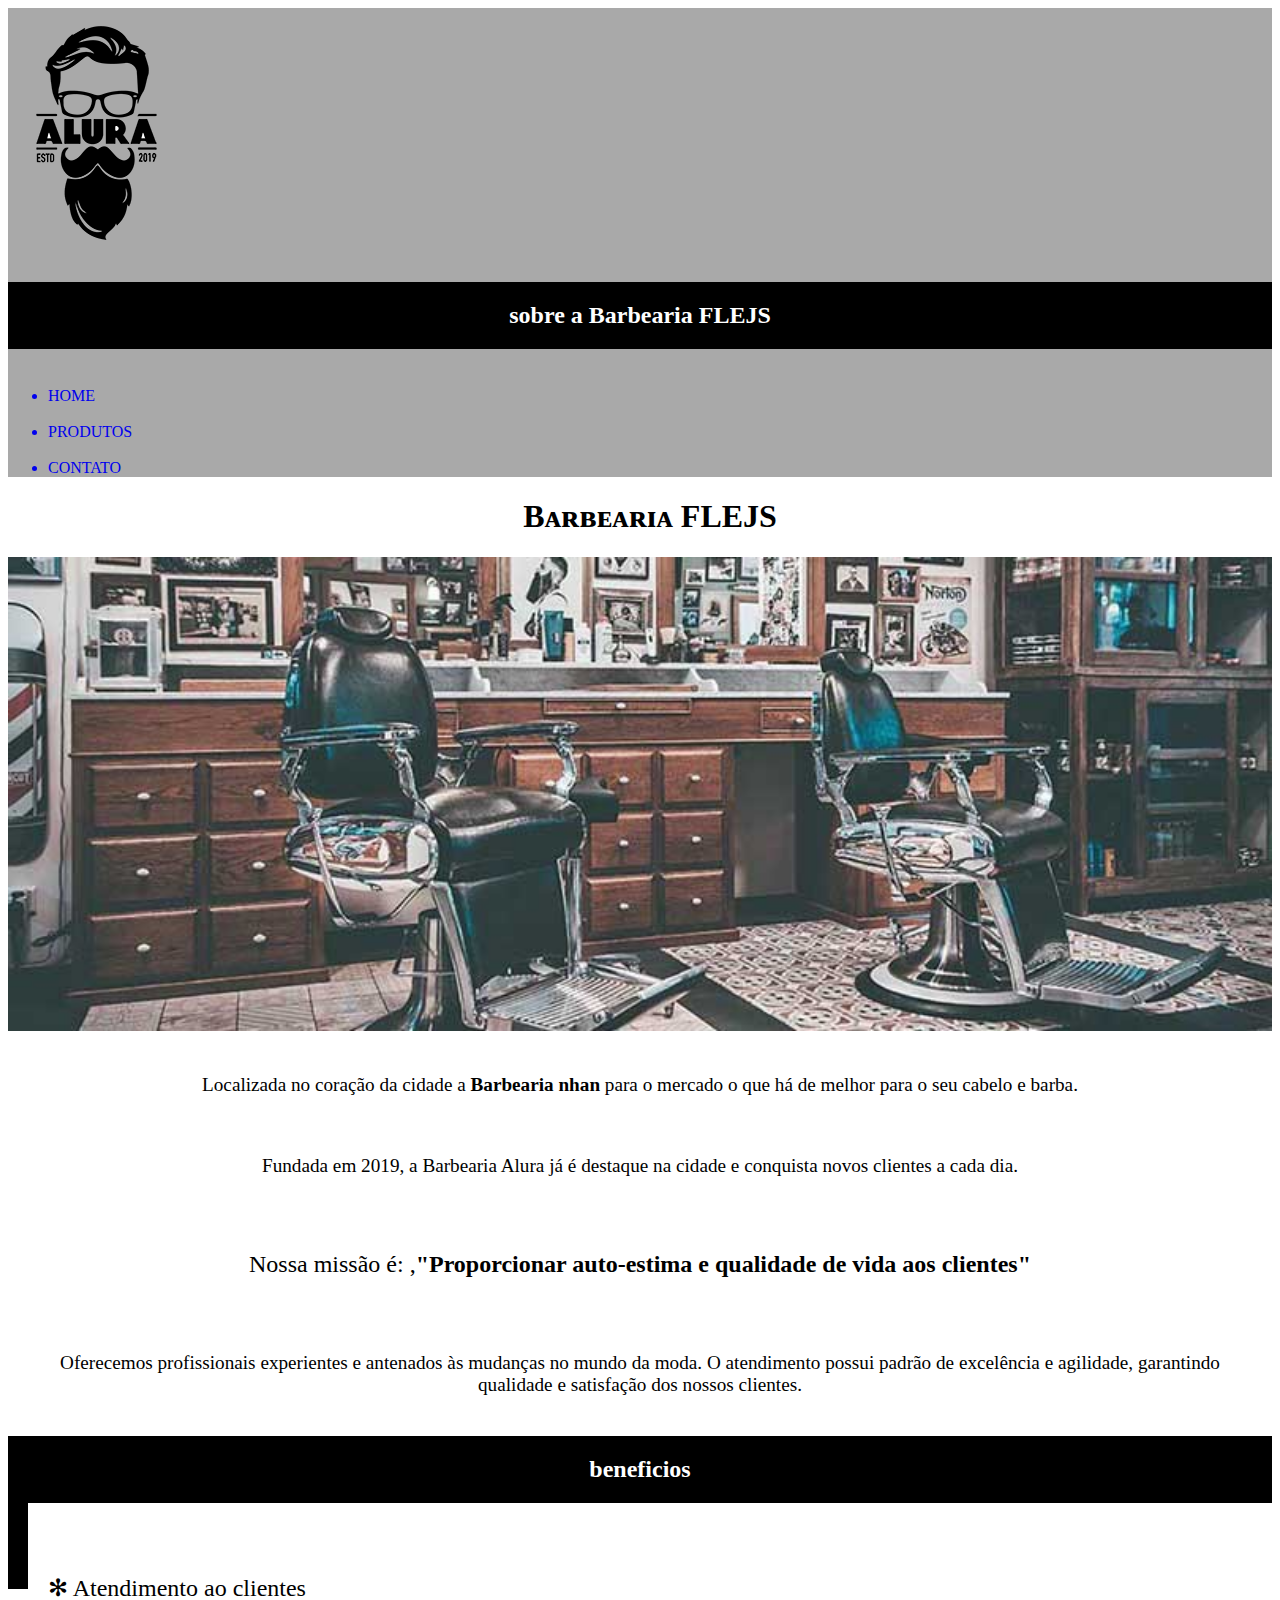
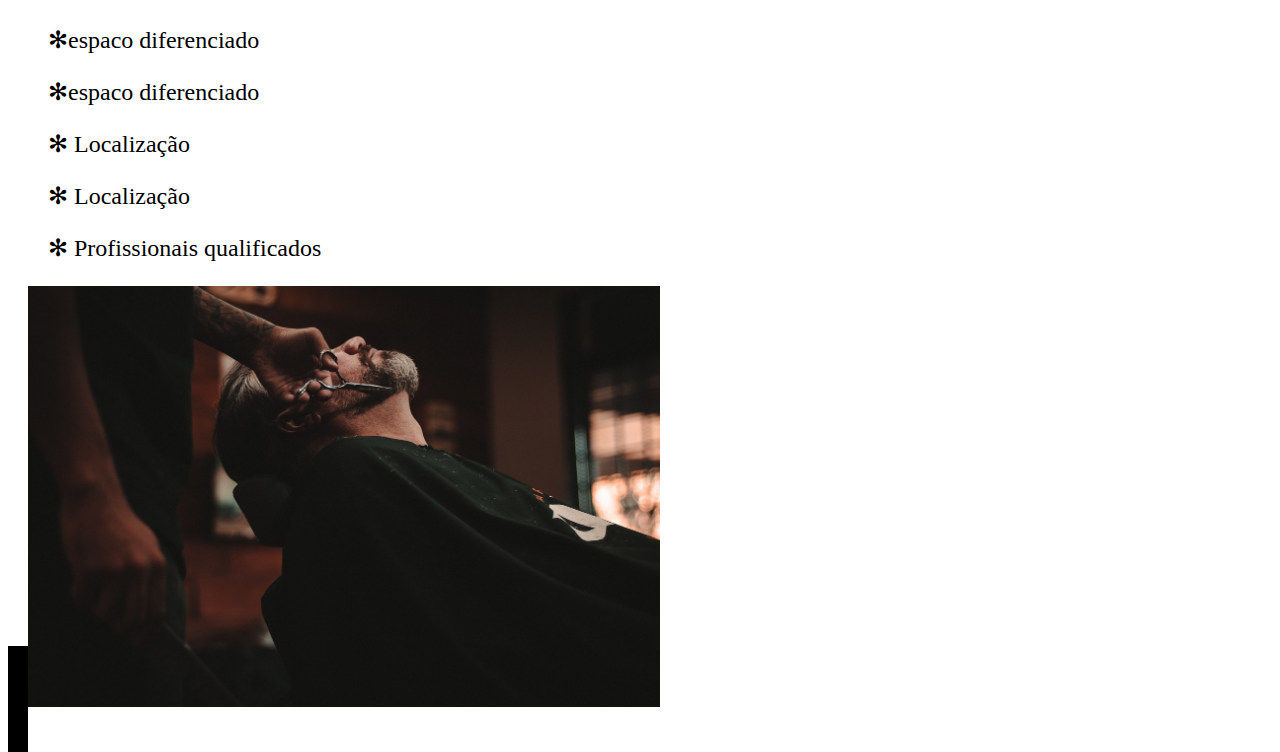
<file: BARBEARIA ALURA/index.html>
<!DOCTYPE html>
<html lang="pt-br">

<head>
    <meta charset="UTF-8">
    <title>Barbearia ALURA</title>
    <link rel="stylesheet" href="css/style.css">
    
</head>
<body>
    <header>
        
       <img src="img/logo.png " alt="">
       <h2 div class="titulo-principal" >sobre a Barbearia FLEJS </h2>
       <ul>
    <a href="index.html"><li>HOME</li></a>
    <a href="produtos.html"><li>PRODUTOS</li></a>
    <a href="contato.html"><li>CONTATO</li></a>
        </ul>

    </header>

    <h1> Bᴀʀʙᴇᴀʀɪᴀ FLEJS </h1>

    <img src="img/banner.jpg" alt="wha" id="banner">
<div class="principal">
    <div class="p">
    <p>Localizada no coração da cidade a <strong>Barbearia nhan</strong> para o mercado o que há de melhor para o seu cabelo e barba.</p>
    <p>Fundada em 2019, a Barbearia Alura já é destaque na cidade e conquista novos clientes a cada dia.</p>
    <p id="missao"></em> Nossa missão é: ,<strong>"Proporcionar auto-estima e qualidade de vida aos clientes"</strong></em></p>
    <p>Oferecemos profissionais experientes e antenados às mudanças no mundo da moda. O atendimento possui padrão de
    excelência e agilidade, garantindo qualidade e satisfação dos nossos clientes.</p>
    </div>
</div> 

    <h2>beneficios</h2>
    <div class="itens">
    <ul >  ✻ Atendimento ao clientes</ul> 
   <ul > ✻espaco diferenciado</ul>
    <ul > ✻espaco diferenciado</ul>
   <ul >  ✻ Localização </ul>
    <ul > ✻ Localização </ul>
   <ul > ✻ Profissionais qualificados</ul>
</div>
<img src="img/beneficios.jpg" alt="wha" class="imghm"> 

</body>

</html>
</file>
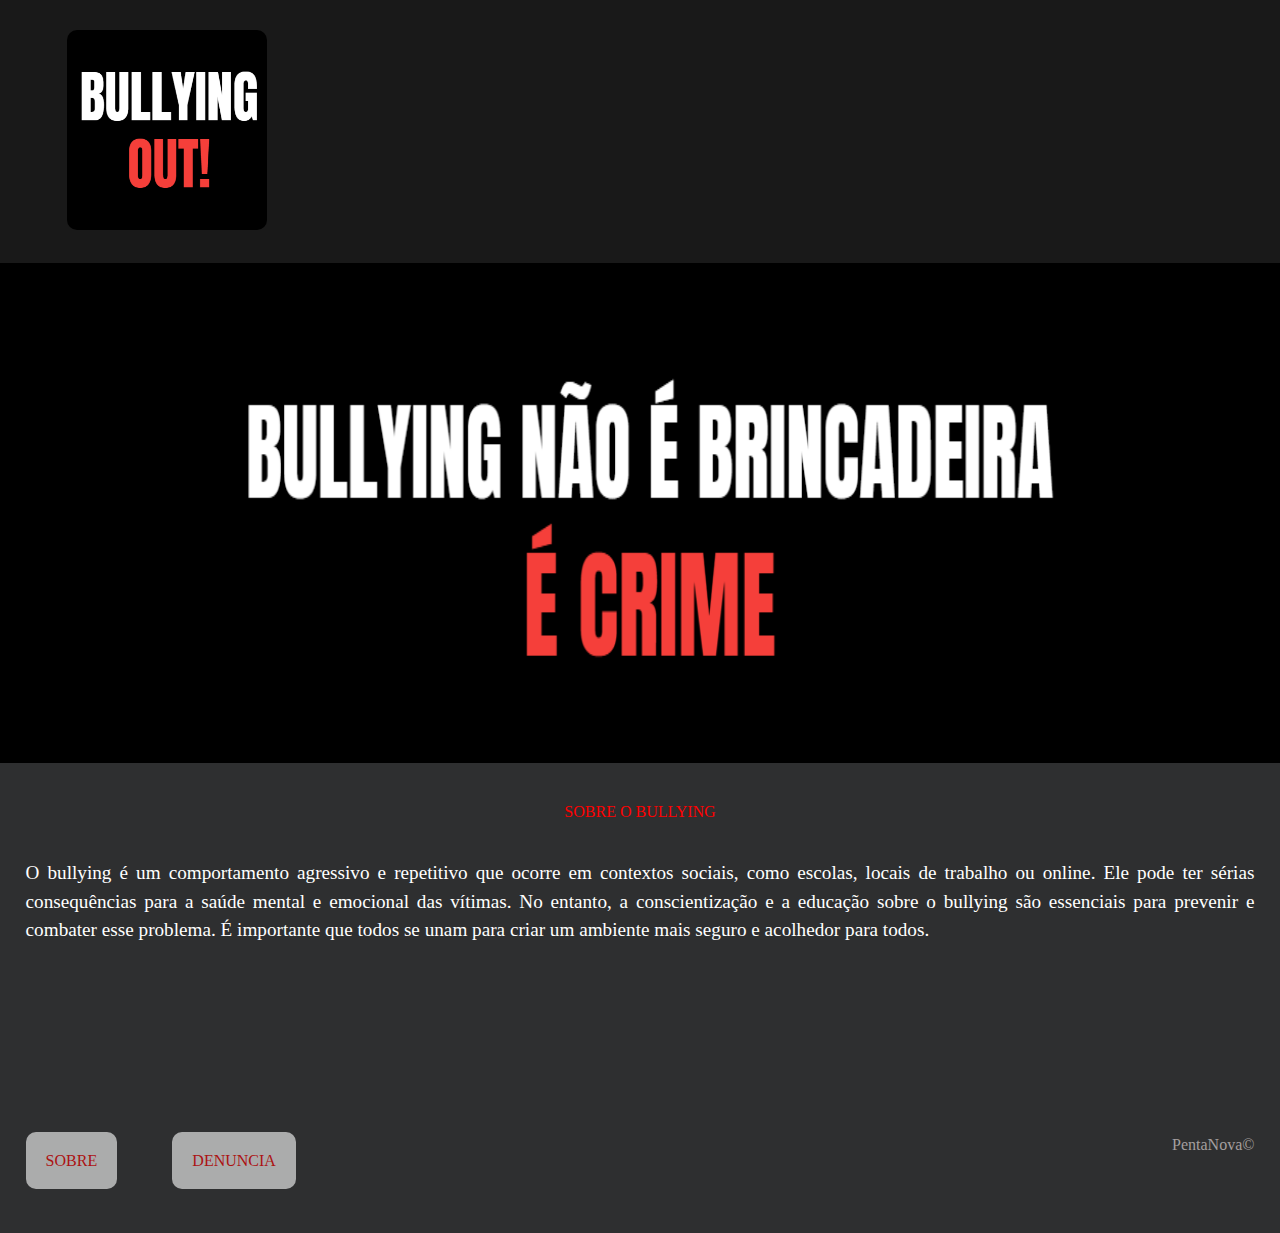
<file: BULLYING OUT!/index.html>
<!DOCTYPE html>
<html lang="pt-br">
<head>
    <meta charset="UTF-8">
    <meta name="viewport" content="width=device-width, initial-scale=1.0">
    <link rel="stylesheet" href="css/reset.css">
    <link rel="stylesheet" href="css/style.css">
    
    
    <title>BULLYING OUT!</title>
</head>
<body>
    <header>

     <img src="img/logob.png" alt="BULLYING OUT!" class="logob">
    
     </header>

     <img src="img/banner1.png" alt="BULLYING É CRIME" class="bannerb">
     <h1>SOBRE O BULLYING</h1>

     <p>O bullying é um comportamento agressivo e repetitivo que ocorre em contextos sociais, como escolas, locais de trabalho ou online.
         Ele pode ter sérias consequências para a saúde mental e emocional das vítimas. No entanto,
          a conscientização e a educação sobre o bullying são essenciais para prevenir e combater esse problema.
           É importante que todos se unam para criar um ambiente mais seguro e acolhedor para todos. </p>




           <footer>PentaNova©</footer>
           <nav>
            <a href="sobre.html" class=>SOBRE</a>
            <a href="denuncia.html">DENUNCIA</a>
            
         </nav>
         
          
    </body>
</html>
</file>
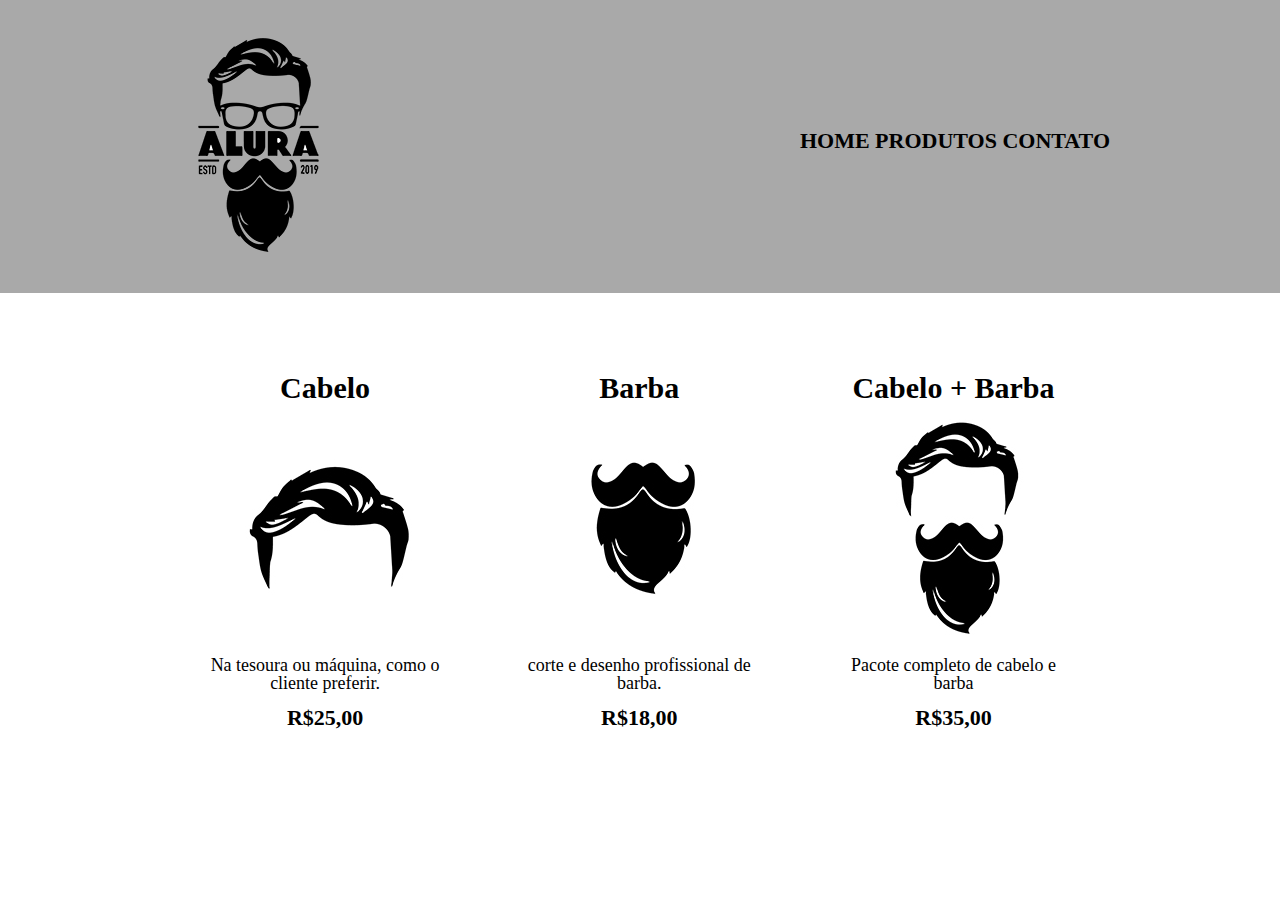
<file: BARBEARIA ALURA/produtos.html>
<!DOCTYPE html>
<html lang="pt-br">

<head>
  <meta charset="UTF-8">
  <meta name="viewport" content="width=device-width, initial-scale=1.0">
  <link rel="stylesheet" href="css/reset.css">
  <link rel="stylesheet" href="css/produtos.css">

  <title>Document</title>
</head>

<body>
  
  <header>
    
    <div class="box">
      <h1><img src="img/logo.png" alt=""></h1>
      <nav>
        <ul>
          <a href="index.html">
            <li>HOME</li>
          </a>
          <a href="produtos.html">
            <li>PRODUTOS</li>
          </a>
          <a href="contato.html">
            <li>CONTATO</li>
          </a>
        </ul>
      </nav>
    
    </div>
  </header>
  <main>
    <ul class="Produtos22">
      <li>
        <h2>Cabelo</h2>
        <img src="img/cabelo.jpg" alt="Cabelo">
        <p class="produto-descricao">Na tesoura ou máquina, como o cliente preferir.</p>
        <p class="preco">R$25,00</p>
      </li>
      <li>
        <h2>Barba</h2>
        <img src="img/barba.jpg" alt="Barba">
        <p class="produto-descricao">corte e desenho profissional de barba.</p>
        <p class="preco">R$18,00</p>
      </li>
      <li>
        <h2>Cabelo + Barba</h2>
        <img src="img/cabelo+barba.jpg" alt="CABELO+BARBA">
        <p class="produto-descricao">Pacote completo de cabelo e barba</p>
        <p class="preco">R$35,00</p>
      </li>

    </ul>
  </main>

</body>

</html>
</file>
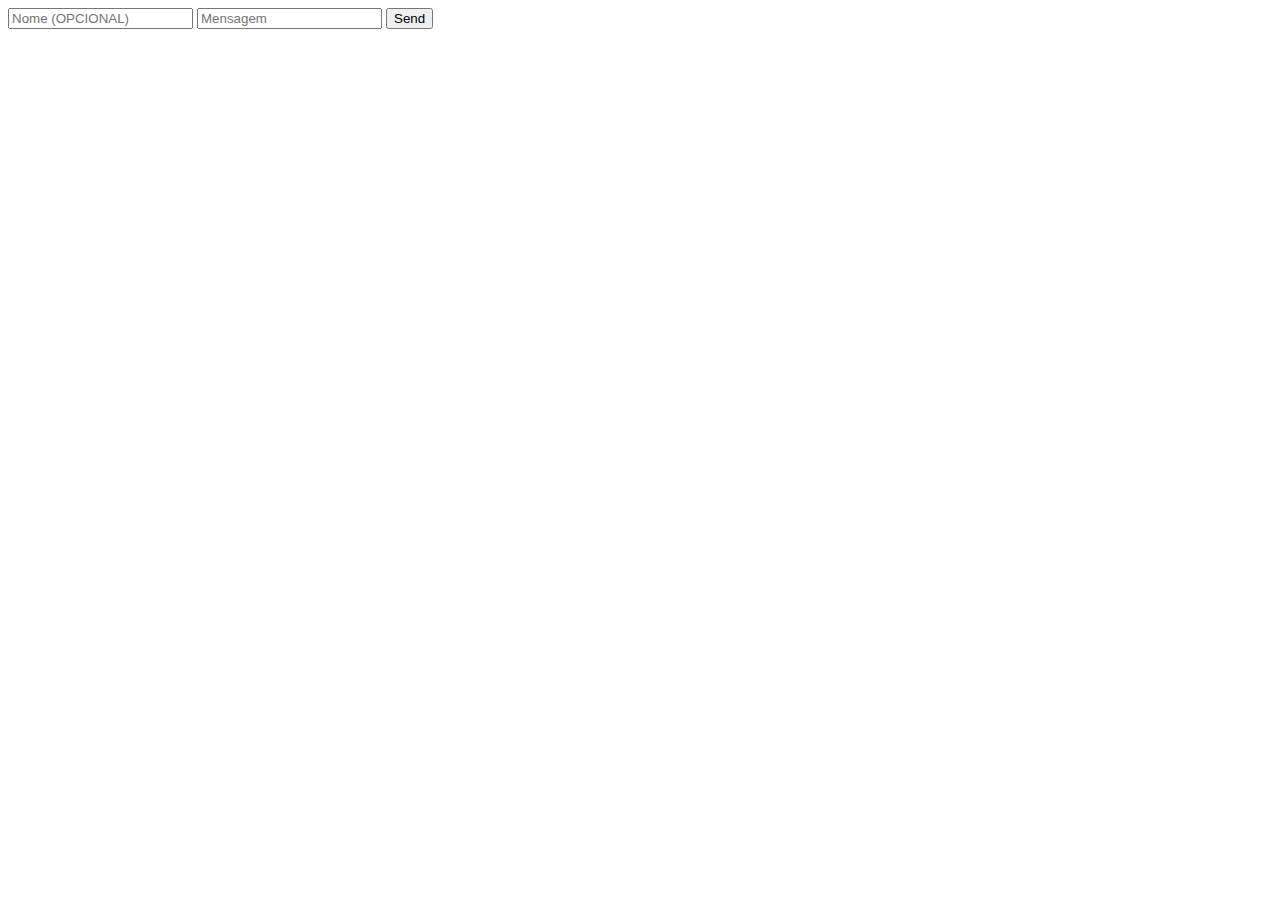
<file: BULLYING OUT!/denuncia.html>
<!DOCTYPE html>
<html lang="pt-br">
<head>
    <meta charset="UTF-8">
    <meta name="viewport" content="width=device-width, initial-scale=1.0">
    <title>Document</title>
</head>
<body>
  <form action="https://formsubmit.co/denunciasescsenac@gmail.com" method="POST">
    <input type="text" name="name" placeholder="Nome (OPCIONAL)" >
    <input type="text" name="" id="mensagem" placeholder="Mensagem">
    <button type="submit">Send</button>
    <input type="hidden" name="_next" value="http://127.0.0.1:5500/feita.html">
</form>
</body>
</html>
</file>
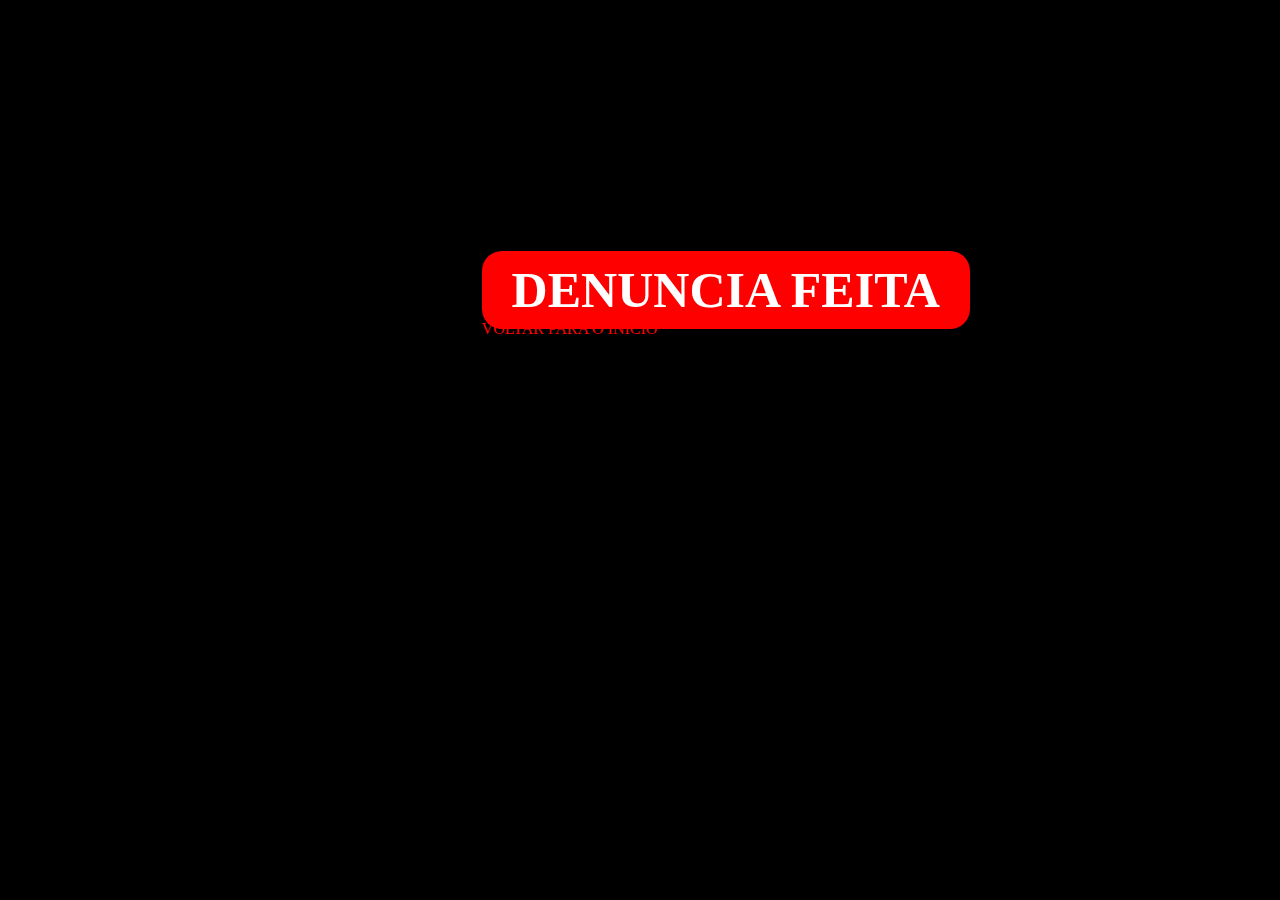
<file: BULLYING OUT!/feita.html>
<!DOCTYPE html>
<html lang="pt-br">
<head>
    <meta charset="UTF-8">
    <meta name="viewport" content="width=device-width, initial-scale=1.0">
    <link rel="stylesheet" href="css/feita.css">
    <title>FEITO</title>
</head>
<body>
    <h1>DENUNCIA FEITA</h1>
    <br>
    <nav>
        <a href="index.html">VOLTAR PARA O INICIO</a>
    </nav>
</body>
</html>
</file>
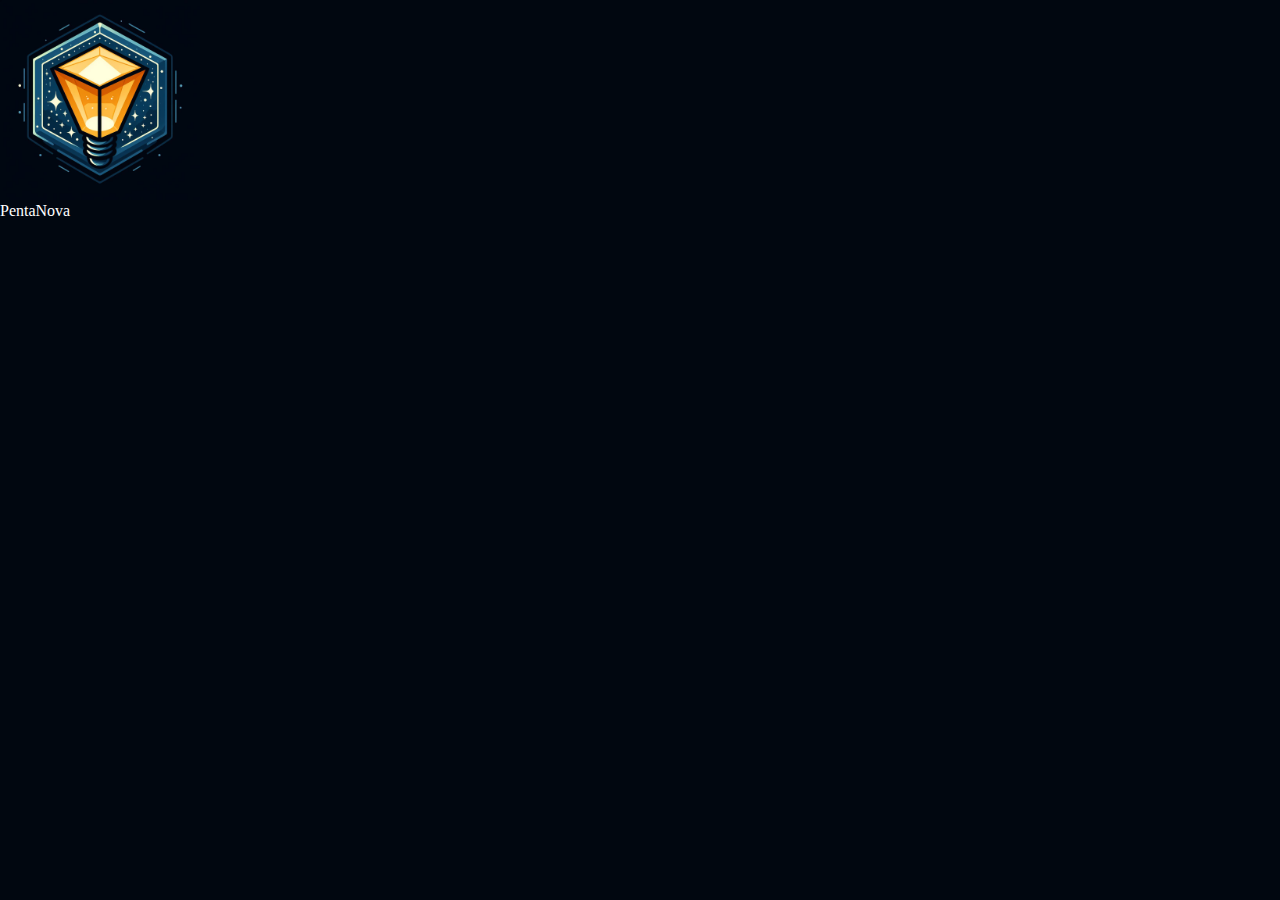
<file: BULLYING OUT!/sobre.html>
<!DOCTYPE html>
<html lang="pt-br">
<head>
    <meta charset="UTF-8">
    <meta name="viewport" content="width=device-width, initial-scale=1.0">
    <link rel="stylesheet" href="css/reset.css">
    <link rel="stylesheet" href="css/pentanova.css">
    
    <title>PentaNova</title>
</head>
<body>
    <img src="img/_b9d2a793-1a21-444c-b1a8-d452469139f0.jfif" alt="logo PentaNova" class="logoPentaNova">
    <h1>PentaNova</h1>
</body>
</html>
</file>
<file: BARBEARIA ALURA/css/style.css>
body {
    background-color: white;
  }
  header{
    background-color: darkgray;
  }
  #banner {
      width: 100%;
  }
  h1 {
     background-color: black(250, 29, 0);
     padding-left: 20px;
     text-align: center;
     color: black;
     
     
  }
  a{
    margin-left: 87%;
    text-decoration: none;
  }
  p{
    color: black;
    padding: 20px;
    font-size: larger;
    background-color: white;
    text-align: center;
  }
  .titulo-principal{
    text-align: center;
    padding-left: 20px;
   

  }
  h2{
    text-align: center;
    color: white;
    background-color: black;
    padding: 20px;
  }
  #missao{
    
    font-size: x-large;
    padding: 30px;
    text-align: center;
    color: black;
  }
   .imghm{
      width: 50%;
   }
  .itens {
      font-size: x-large;
      background-color: black;
      color: black;
      padding: 40px;
      padding-left: 20px;
      padding-right: 20px;
      display: inline;
    
  }
</file>
<file: BULLYING OUT!/css/style.css>
html{
    background-color: #2E2F30;
}
header{
    background-color: #191919;
    padding: 30px;
}
.logob{
    border-radius: 10px;
    width: 200px;
    height: 200px;
    margin-left: 3%;
}
i{
    border-radius: 100%;
}
.bannerb{
    width: 100%;
    height: 500px;
}
h1{
    text-align: center;
    color: red;
    margin-top: 3%;
}
p{
    
    text-align: justify;
    color: white;
    margin-left: 2%;
    margin-right: 2%;
    margin-top: 3%;
    font-size: larger; line-height: 1.5;

}
footer{
    text-align: end;
    margin-right: 2%;
    margin-top: 15%;
    color: #A49F9F;
}
nav{
    text-align: left;
    margin-bottom: 5%;
    
}
a{

    color: red;
    background-color: white;
    margin-left: 2%;
    margin-right: 2%;
    padding: 20px;
    border-radius: 10px;
    text-decoration: none;
    opacity: 0.6;
   
}
a:hover{
    opacity: 1;
}
</file>
<file: BARBEARIA ALURA/css/produtos.css>
html{
    background-color: white;
}
header{
    background-color: darkgrey;
    padding: 20px 0;
}
.box{
    width: 940px;
    position: relative;
    margin: 0 auto;
}
nav li{
    display: inline;
}
nav a{
    text-transform: uppercase; 
    font-weight: bold;
    color: black;
    font-size: 22px;
    text-decoration: none;
}
nav {
    position: absolute;
    top: 110px;
    right: 0px;
}
.Produtos22{
    width: 940px;
    margin: 0 auto;
    padding: 50px 0px;
}
.Produtos22 li{
    display: inline-block;
    text-align: center;
    vertical-align: top;
    width: 30%;
    margin: 0% 1.5%;
    padding: 30px 20px;
    box-sizing: border-box;
   
}
.Produtos22 h2{
    font-weight: bold;
    font-size: 30px;
}
.produto-descricao{
    font-size: 18px;
}
.preco{
    font-size: 22px;
    font-weight: bold;
    padding-top: 15px;
}
</file>
<file: BULLYING OUT!/css/feita.css>
html{
    background-color: black;
}
h1{
    margin: auto auto;
    position: absolute;
    color: white;
    margin-top: 19%;
    margin-left: 37%;
    font-size: 50px;
    padding: 10px 30px;
    background-color: red;
    border-radius: 20px;
}
a{
    text-decoration: none;
    position: absolute;
    color: red;
    margin-top: 23%;
    margin-left: 37%;
    
}
</file>
<file: BULLYING OUT!/css/pentanova.css>
html{
    background-color: #010710;
}
.logoPentaNova{
    width: 200px;
    height: 200px;
}
h1{
    color: white;
}
</file>
